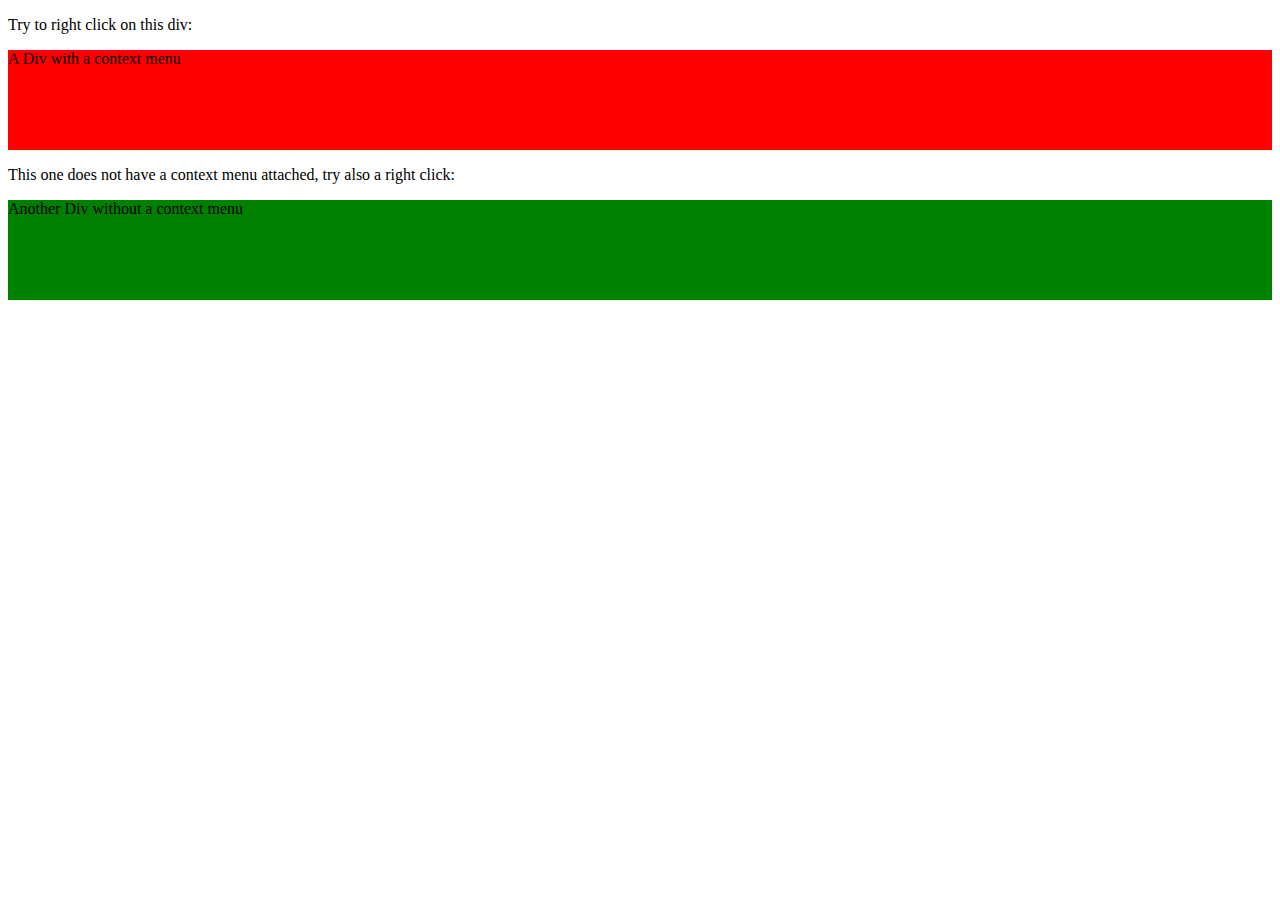
<file: 2-4 Context Menu Example/index.html>
<!DOCTYPE html>
<html>
<head>
  <meta charset="utf-8">
  <title>Context Menu Example</title>
  
  <link rel="stylesheet" href="css/style.css">
</head>
<body>
    <div>
      <nav id="context-menu" class="context-menu">
        <ul class="context-menu__items">
          <li class="context-menu__item" id="context-menu-learn" onclick="menuItem1();">
            Learn
          </li>
          <li class="context-menu__item" onclick="menuItem2();">
            Clear
          </li>
          <li class="context-menu__item" onclick="toggleMenuOff();">
            Close
          </li>
        </ul>
      </nav>
    </div>
  <p>Try to right click on this div:</p>
  <div id="div1" class="div">A Div with a context menu</div>
<p>  This one does not have a context menu attached, try also a right click:  </p>
  <div id="div2" class="div">Another Div without a context menu</div>
  
  <script src="js/script.js"></script>
  
</body>
</html>
</file>
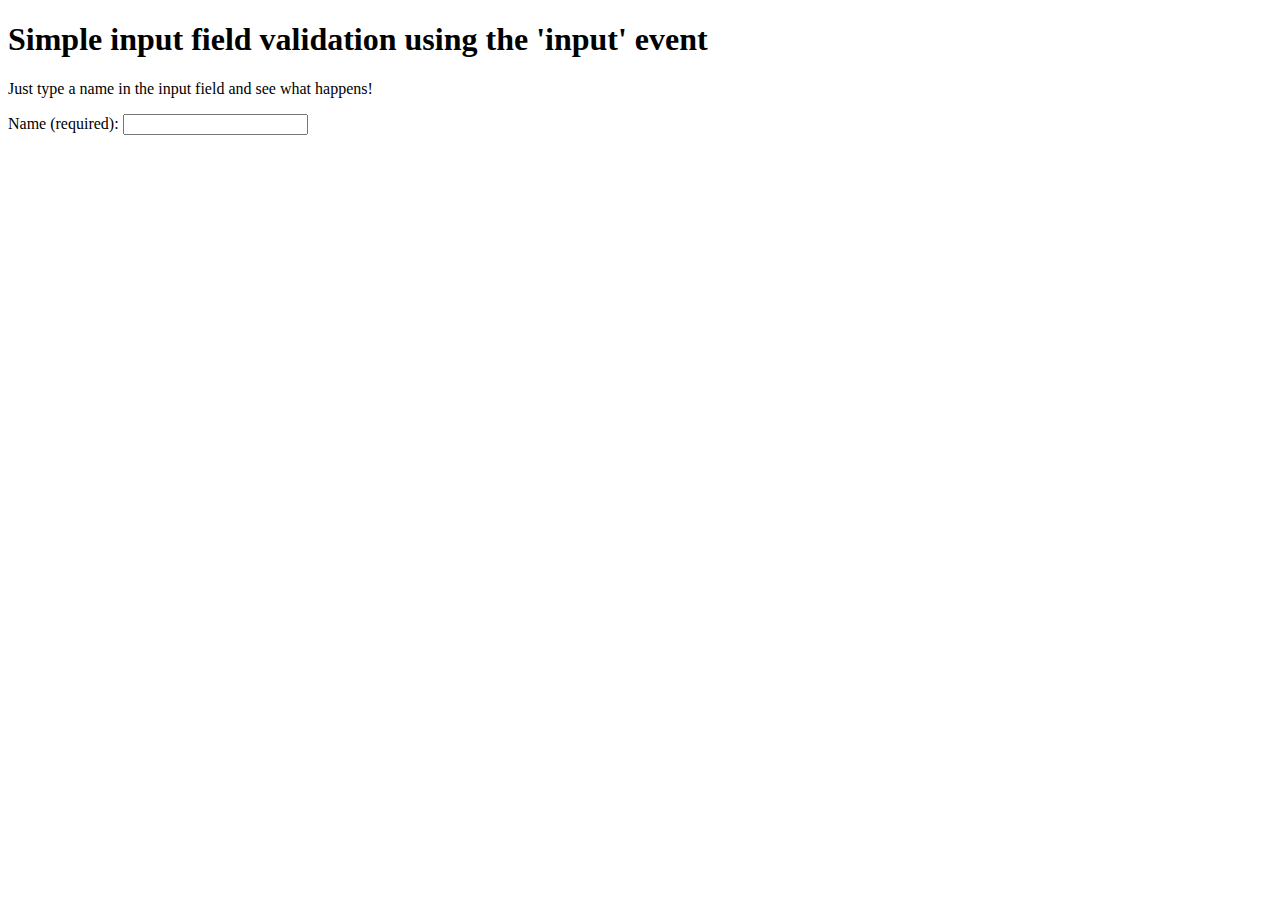
<file: 2-4 Input Validation Example/index.html>
<!DOCTYPE html>
<html lang="en">
<head>
  <meta charset="utf-8">
  <meta name="viewport" content="width=device-width">
  <title>Simple input field validation</title>
  <script src="script.js"></script>
</head>
<body>
  <h1>Simple input field validation using the 'input' event</h1>
  <p>Just type a name in the input field and see what happens!</p>
<label>
  <span>Name (required):</span>
  <input type="text" 
         name="nom" 
         maxlength="32" 
         required
         oninput = "validateName(this)">
</label>
  <p>
  <span id="output"></span>
</p>  
</body>
</html>
</file>
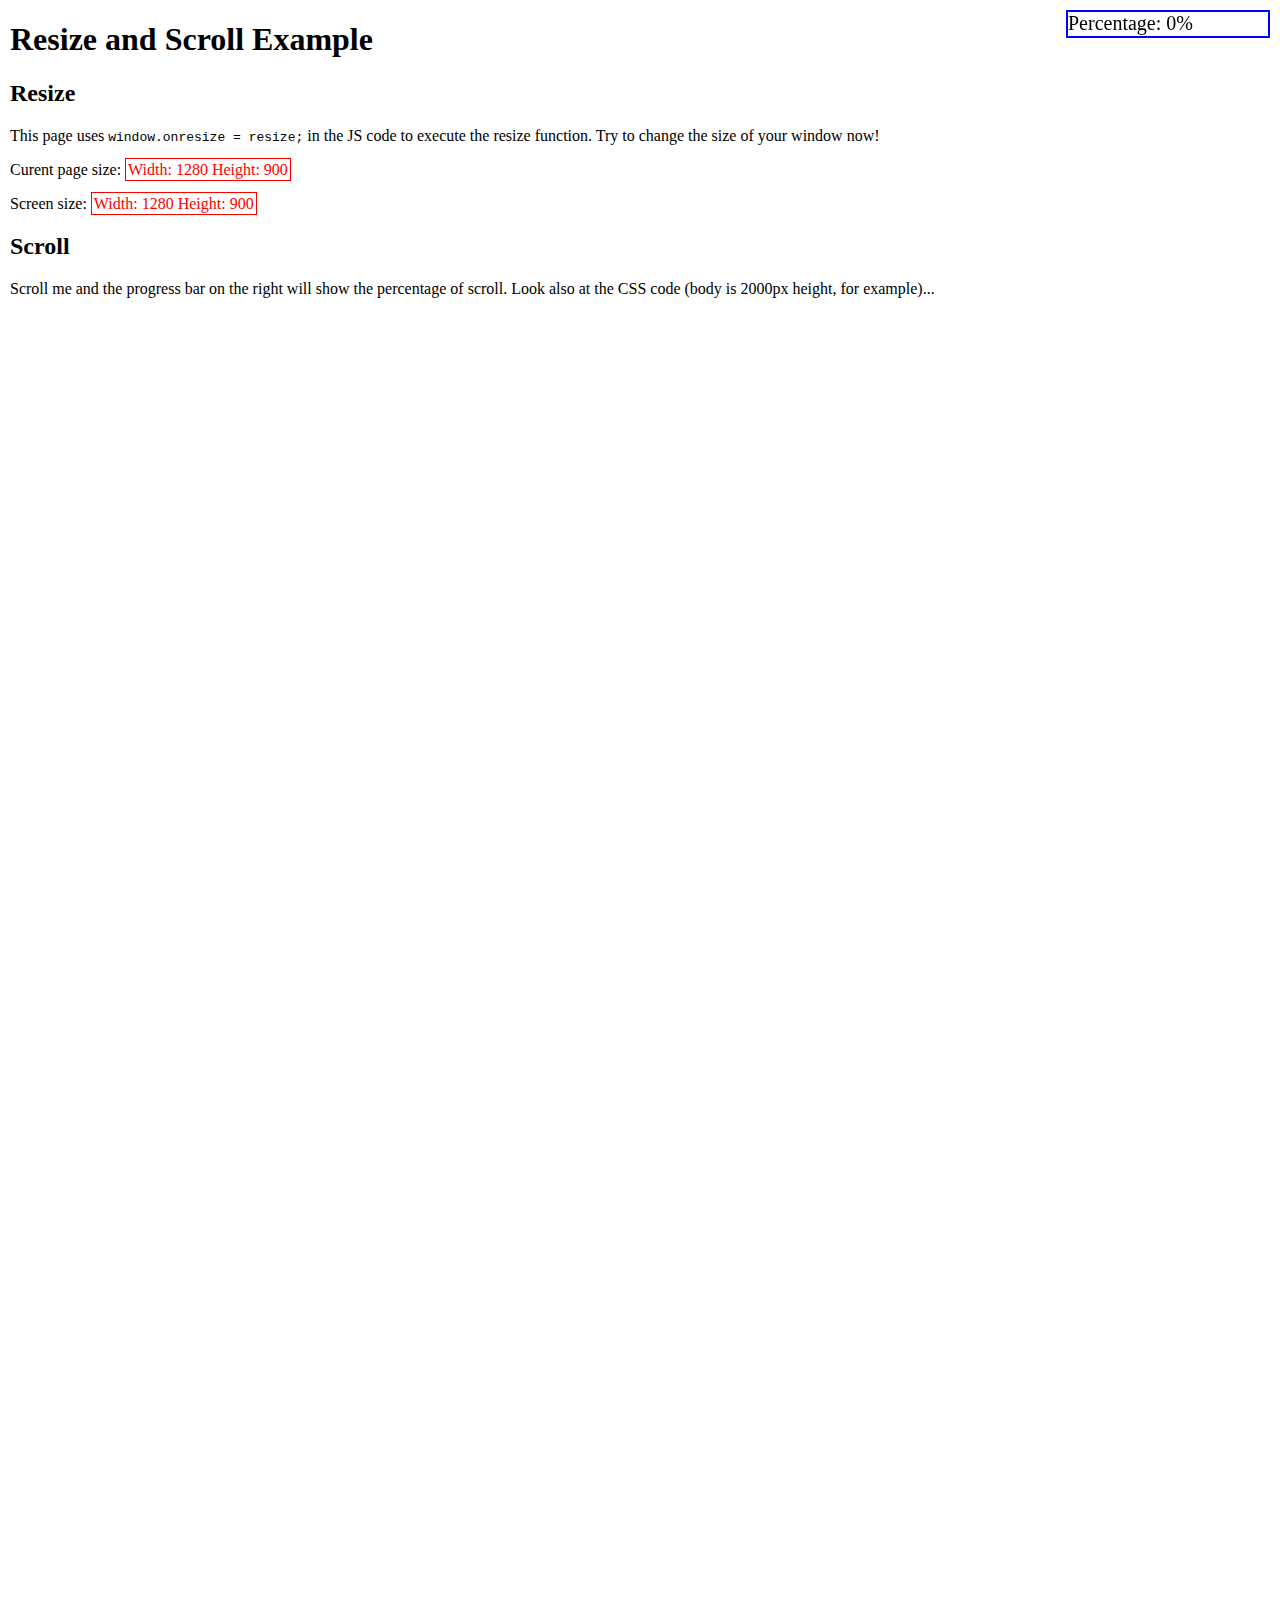
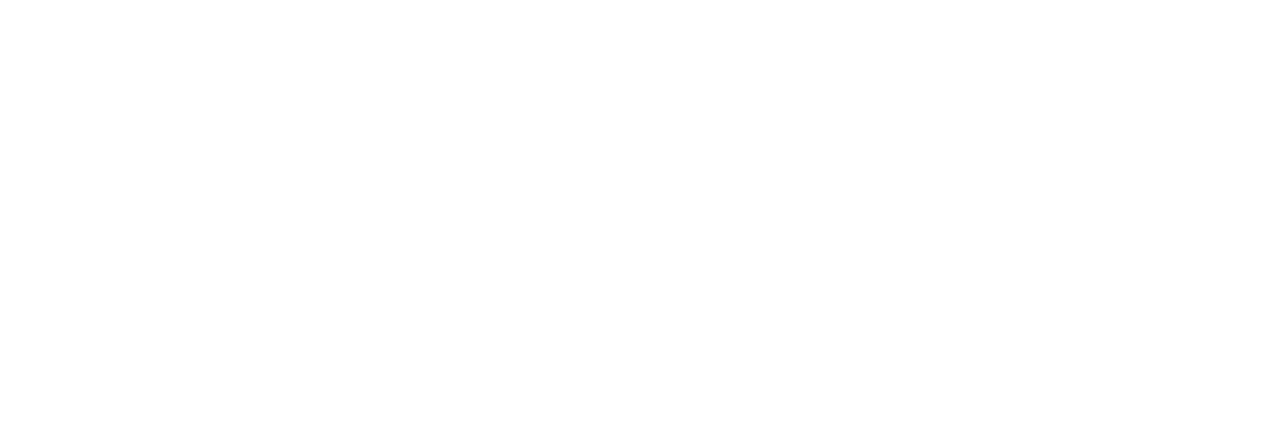
<file: 2-4 Resize and Scroll Example/index.html>
<!DOCTYPE html>
<html lang="en">
<head>
    <meta charset="utf-8">
    <title>Resize and Scroll Example</title>
    <link rel="stylesheet" href="css/style.css">
    <script src="js/script.js"></script>
</head>

<body>

    <h1>Resize and Scroll Example</h1>

    <h2>Resize</h2>

    <p>This page uses <code>window.onresize = resize;</code> in the JS code  to execute the resize function. Try to change the size of your window now!</p>
    
    <p>Curent page size: <span id="pageSize"></span></p>
    <p>Screen size: <span id="screenSize"></span></p>

    <div class="progress">    
        <!--NOTE: added a non-breaking space so that the percentage value wouldn't wrap to the next line-->    
        <div>Percentage:&nbsp;<span id="percentageValue">0%</span></div>
    </div>

    <h2>Scroll</h2>
              
    <p id="text">
        Scroll me and the progress bar on the right will show 
            the percentage of scroll. Look also at the CSS
            code (body is 2000px height, for example)...
    </p>

</body>
</html>
</file>
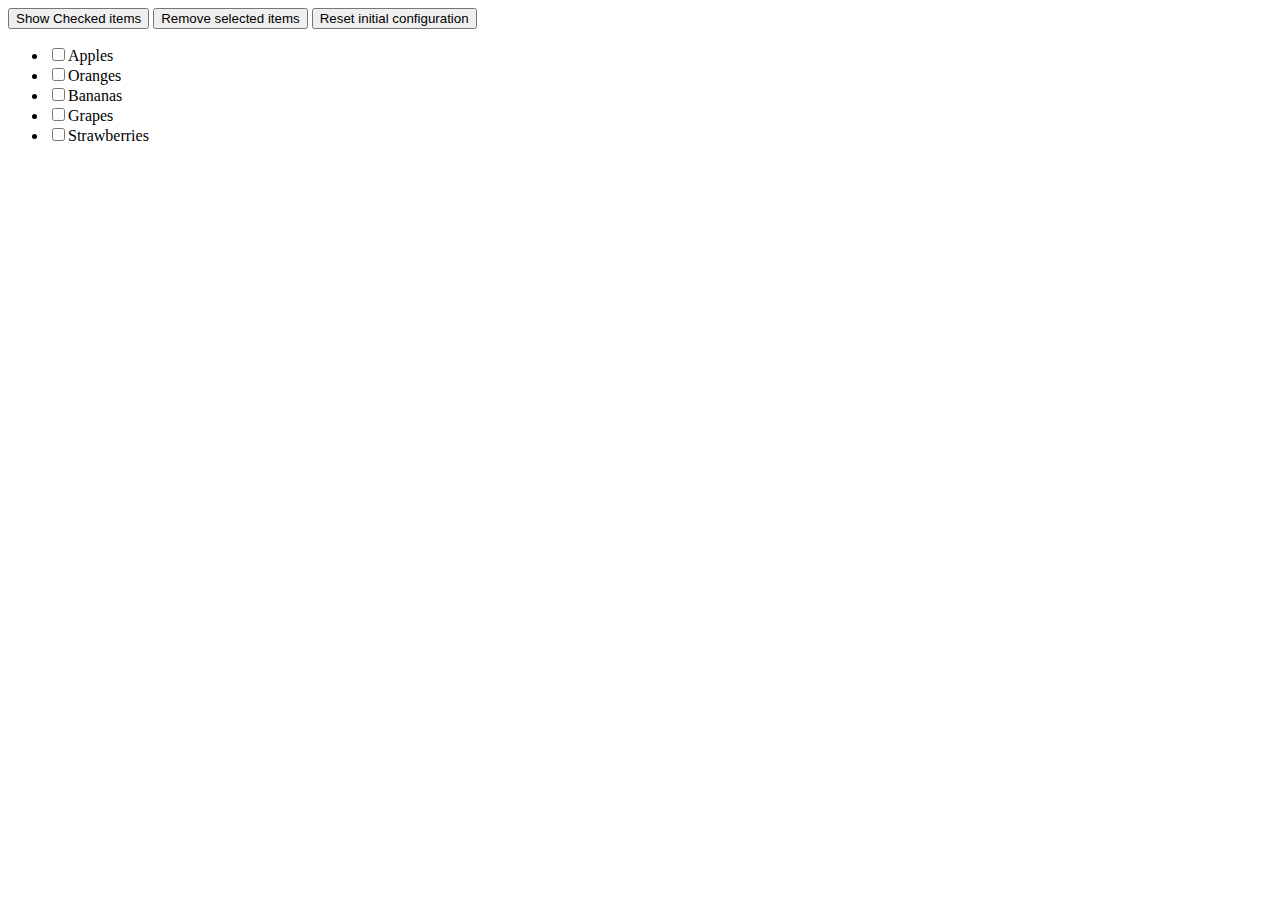
<file: 2-5 Fruit List Modification Example/index.html>
<!DOCTYPE html>
<html lang="en">

<head>
  <meta charset="utf-8">
  <meta name="viewport" content="width=device-width">
  <title>RemoveChild example</title>
  <script src="script.js"></script>
  <link rel="stylesheet" href="style.css">
</head>

<body>
  <button onclick="displayListOfCheckedItems();">Show Checked items</button>
  <button onclick="removeSelected();">Remove selected items</button>
  <button onclick="reset();">Reset initial configuration</button>
  <br>
  <ul id="fruits">
    <li>
      <input type="checkbox" name="fruit" value="Apples">Apples
    </li>
    <li>
      <input type="checkbox" name="fruit" value="Oranges">Oranges
    </li>
    <li>
      <input type="checkbox" name="fruit" value="Bananas">Bananas
    </li>
    <li>
      <input type="checkbox" name="fruit" value="Grapes">Grapes
    </li>
    <li>
      <input type="checkbox" name="fruit" value="Strawberries">Strawberries
    </li>
  </ul>
  <p id="output"></p>
</body>

</html>
</file>
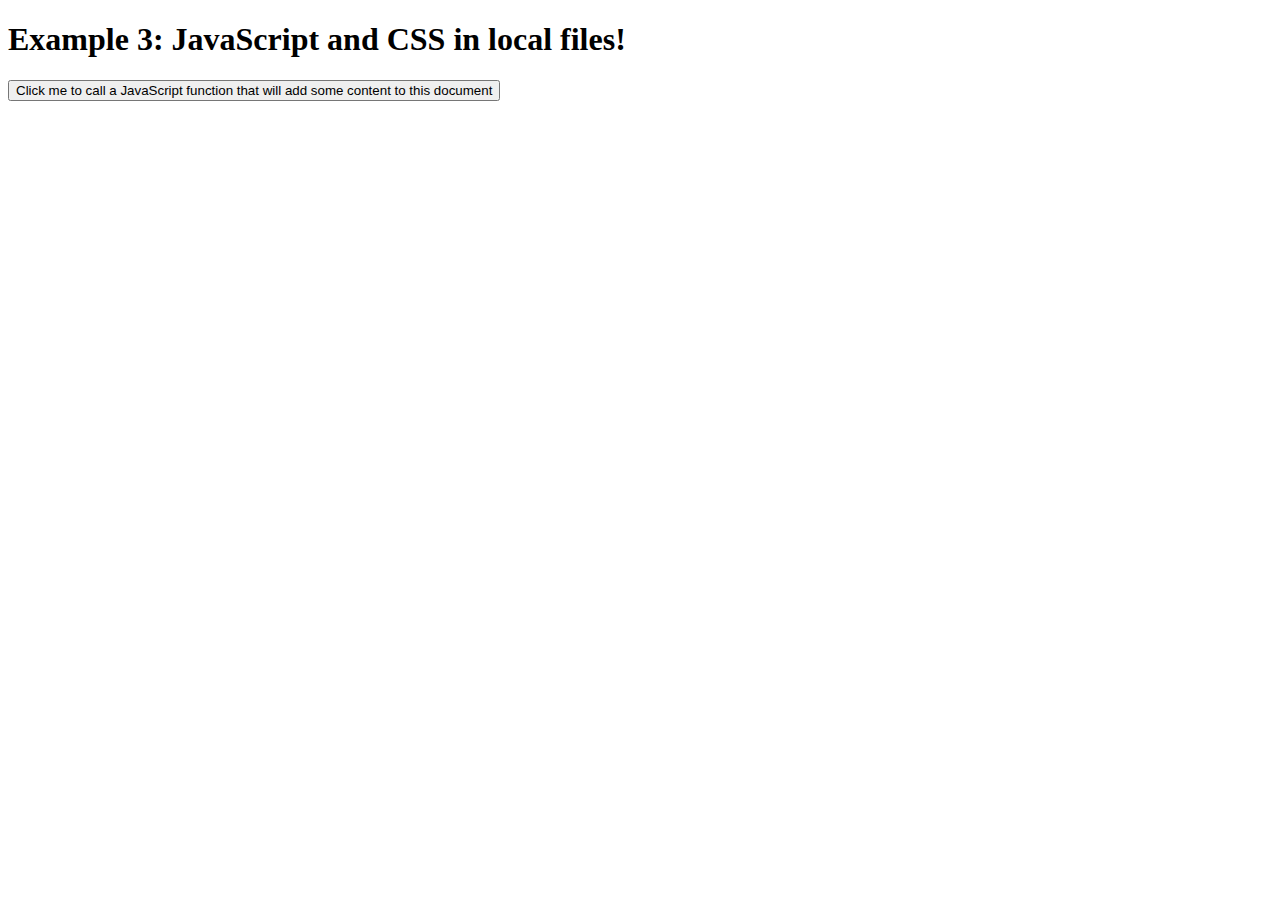
<file: Example 3/index.html>
<!DOCTYPE html>
<html lang="en">
  <head>
    <title>Example 3</title>
    <link rel="stylesheet" href="css/style.css">
    <script src="js/script.js"></script>
  </head>
  <body>
    <h1>Example 3: JavaScript and CSS in local files!</h1>
    <button onclick="addSomeText();">Click me to call a JavaScript function that will 
    add some content to this document</button>

  </body>
</html>
</file>
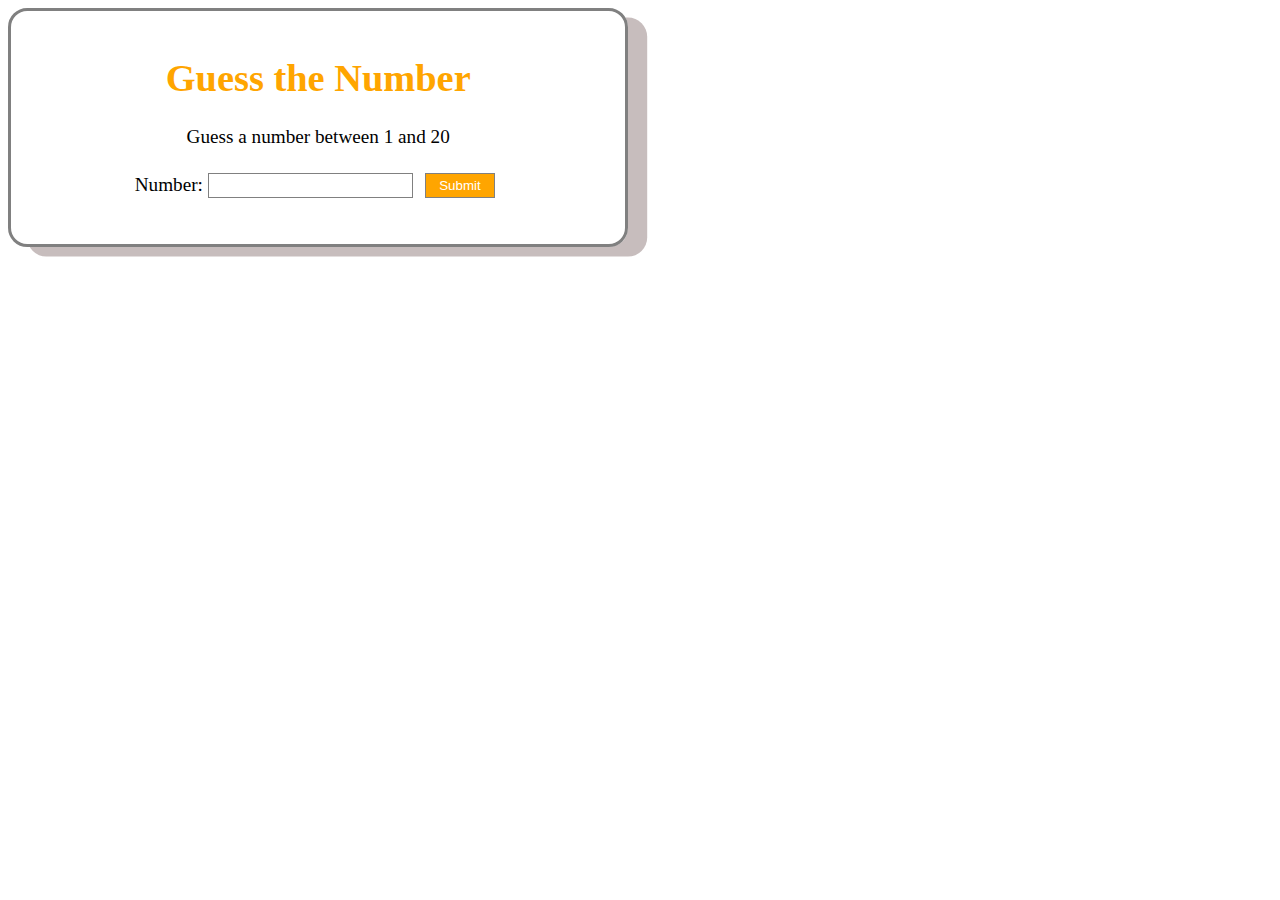
<file: Guess The Number App/index.html>
<!DOCTYPE html>
<html lang="en">

<head>
    <title>Guess The Number!</title>
    <meta charset="utf-8">
    <script src="js/script.js"></script>
    <link rel="stylesheet" href="css/style.css">
</head>

<body onload="init();">
    <h1>Guess the Number</h1>
    <p>Guess a number between 1 and 20</p>

    <label for="guessInput">Number: </label>
    <input type="number" id="guessInput">
    <button id="guessButton" onclick="checkGuess();">Submit</button>
    <p id="feedback"></p>

</body>

</html>
</file>
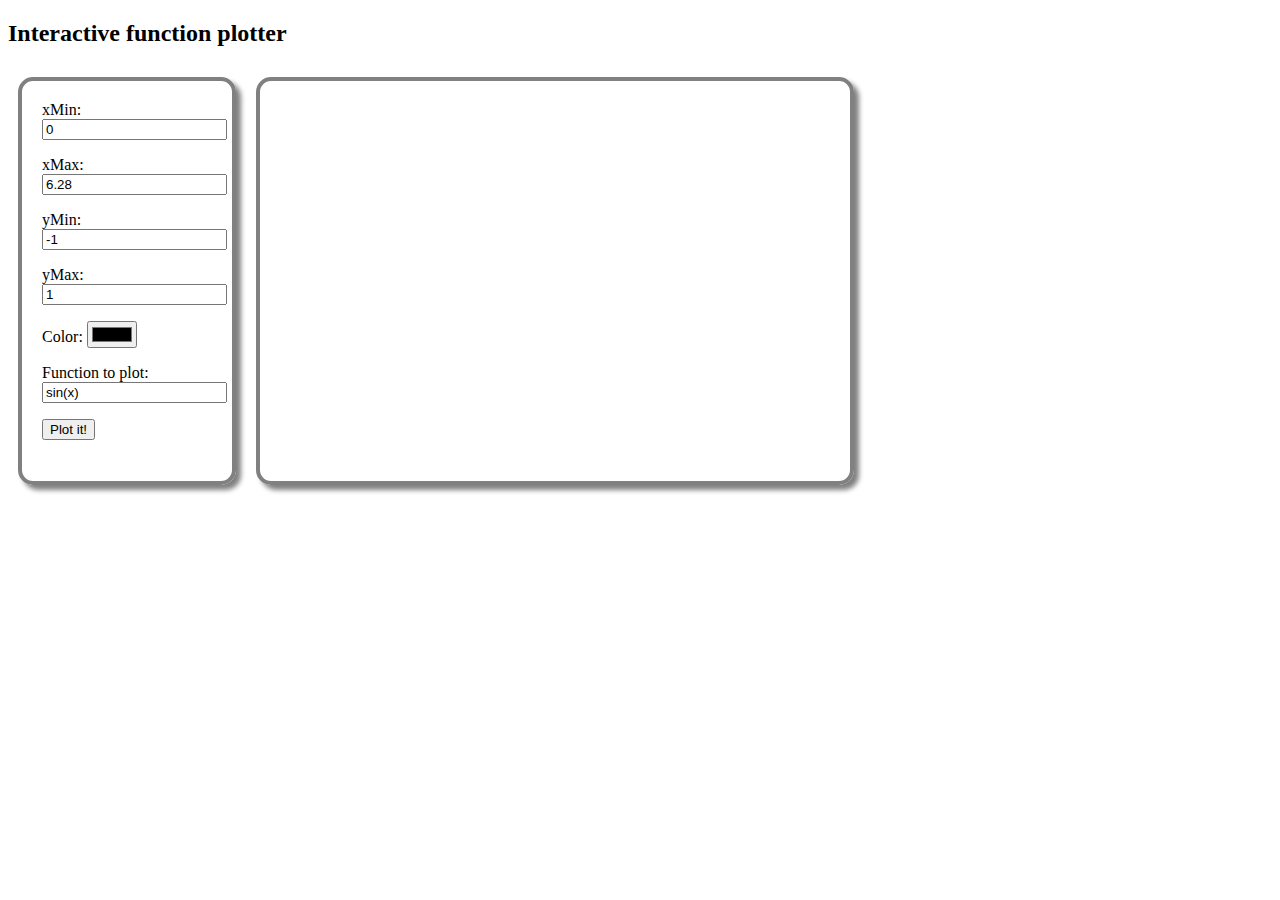
<file: Math Plotter App/index.html>
<!DOCTYPE html>
<html lang="en">

<head>
    <title>Plotting functions in JavaScript using the function plot library</title>
    <meta charset="utf-8" />
    <script src="https://d3js.org/d3.v3.min.js"></script>
    <script src="https://mauriciopoppe.github.io/function-plot/js/function-plot.js"></script>
    <script src="js/script.js"></script>
    <link rel="stylesheet" href="css/style.css">
</head>

<body onload="plot();">

    <h2>Interactive function plotter</h2>

    <section id="plotSettings">
        <label for="xMin">xMin: </label>
        <input type=number id="xMin" value=0 step=0.5 oninput="plot();">
        <p></p>
        <label for="xMax">xMax: </label>
        <input type=number id="xMax" value=6.28 step=0.5 oninput="plot();">
        <p></p>
        <label for="yMin">yMin: </label>
        <input type=number id="yMin" value=-1 step=0.5 oninput="plot();">
        <p></p>
        <label for="yMax">yMax: </label>
        <input type=number id="yMax" value=1 step=0.5 oninput="plot();">
        <p></p>
        <label for="color">Color: </label>
        <input type=color id="color" onchange="plot();">
        <p></p>
        <label for="function">Function to plot: </label>
        <input id="function" type="text" value="sin(x)" onchange="plot();">
        <p></p>
        <button onclick="plot();">Plot it!</button>
    </section>

    <section id="plot">
        <div id="myFunction"></div>
    </section>

</body>

</html>
</file>
<file: 2-4 Context Menu Example/css/style.css>
.context-menu {
  display: none;
  position: absolute;
  z-index: 10;
  padding: 12px 0;
  width: 240px;
  background-color: #fff;
  border: solid 1px #dfdfdf;
  box-shadow: 1px 1px 2px #cfcfcf;
}

.context-menu--active {
  display: block;
}

.context-menu__items {
  list-style: none;
  margin: 0;
  padding: 0;
}

.context-menu__item {
  display: block;
  margin-bottom: 4px;
  padding: 4px 12px;
  color: #0066aa;
  text-decoration: none;
}

.context-menu__item:last-child {
  margin-bottom: 0;
}


.context-menu__item:hover {
  color: #fff;
  background-color: #0066aa;
}

#div1 {
  background-color:red;
  height:100px;
}

#div2 {
  background-color:green;
  height:100px;
}
</file>
<file: 2-4 Resize and Scroll Example/css/style.css>
#pageSize, #screenSize {
    border:1px solid red;
    padding: 2px;
    color:red;
  }

.progress {
    border: 2px solid blue;
    width: 200px;
    position: fixed;
    top: 10px; right: 10px;
}
  
.progress > div {
    height: 24px;
    background: lightBlue;
    width: 0%;
    font-size: 20px;
}

body {
    height: 2000px;
    margin: 10px;
}
</file>
<file: 2-5 Fruit List Modification Example/style.css>
.checked {
    border: 1px dashed green;
    background-color: lightgreen;
    color:blue;
}
</file>
<file: Example 3/css/style.css>
p {
  color:green;
}
</file>
<file: Guess The Number App/css/style.css>
body {
    font-size: 1.2em;
    border: 3px solid grey;
    border-radius: 1em;
    box-shadow: 1em 0.5em #C7BDBD;
    padding: 1em;
    max-width: 30em;
    min-width: 10em;
    text-align: center;
  }
  
  h1 {
    font: cursive;
    color: orange;
  }
  
  input {
    padding: 0.3em 1em;
    border: 1px solid grey;
  }
  
  input:active {
    border: 1px solid lime;
  }
  
  button {
    background-color: orange;
    border: 1px solid grey;
    color: white;
    padding: 0.3em 1em;
    margin: 0.5em;
  }
  
  button:hover {
    background-color: lime;
    border: 1px solid green;
    color: green;
  }
</file>
<file: Math Plotter App/css/style.css>
section {
    border: 4px solid grey;
    border-radius: 15px;
    box-shadow: 5px 5px 5px grey;
    float: left;
    height: 360px;
    padding: 20px;
    margin: 10px;
  }
  
  #plotSettings {
    width: 170px;
  }
  
  #plot {
    width: 550px;
  }
</file>
